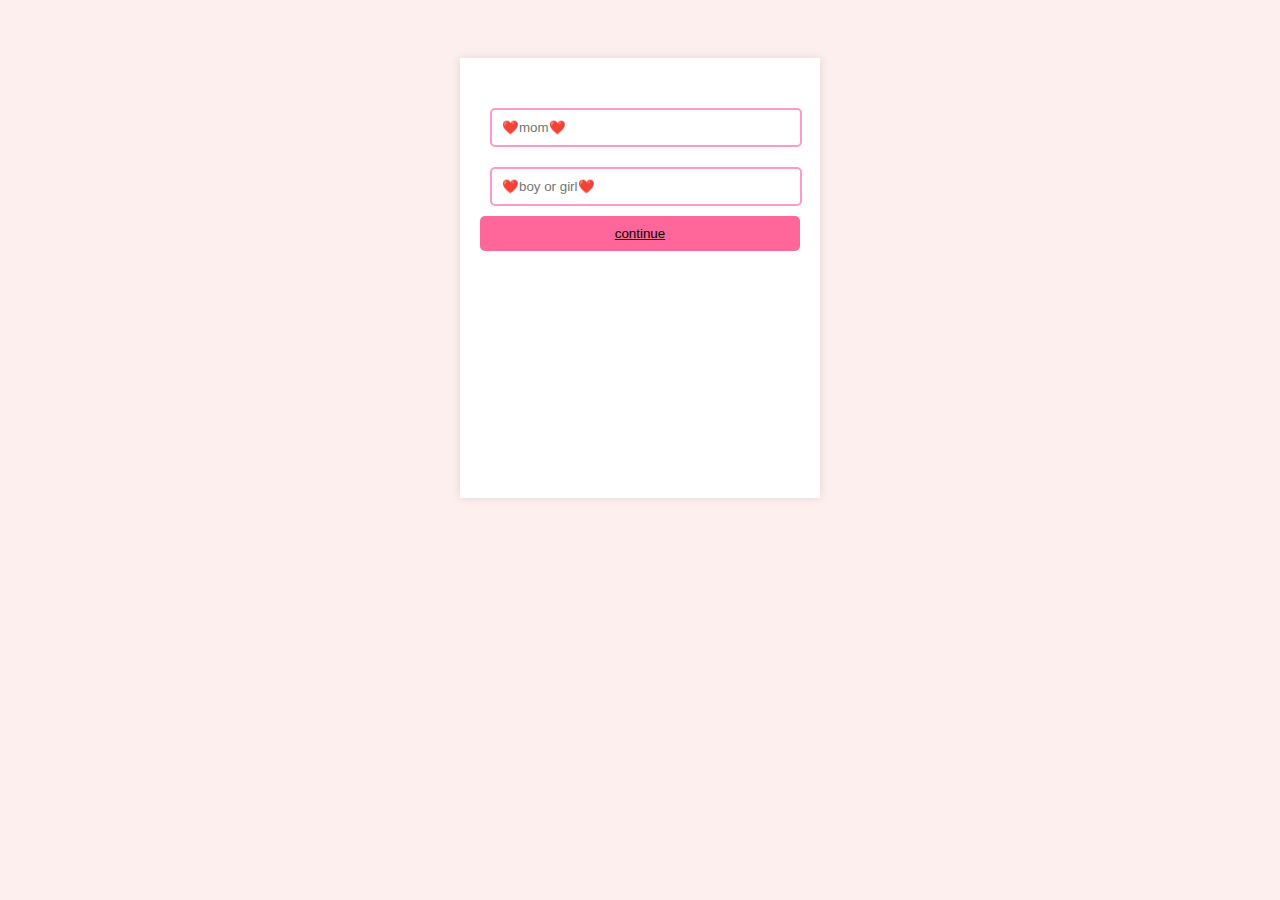
<file: index.html>
<!DOCTYPE html>
<html lang="en">
<head>
    <meta charset="UTF-8">
    <meta name="viewport" content="width=device-width, initial-scale=1.0">
    <title>love mom</title>
        <link rel="stylesheet" href="css/style.css">
<style></style>
</head>
<body> 
    <div class="y">
     <h2></h2>
     <form>
        <input type="text" placeholder="❤️mom❤️" required>
                <input type="text" placeholder="❤️boy or girl❤️" required>
                <button type="submit"><a href="ind.html">continue</a></button>
     </form>   
    </div> 
</body>
</html>
</file>
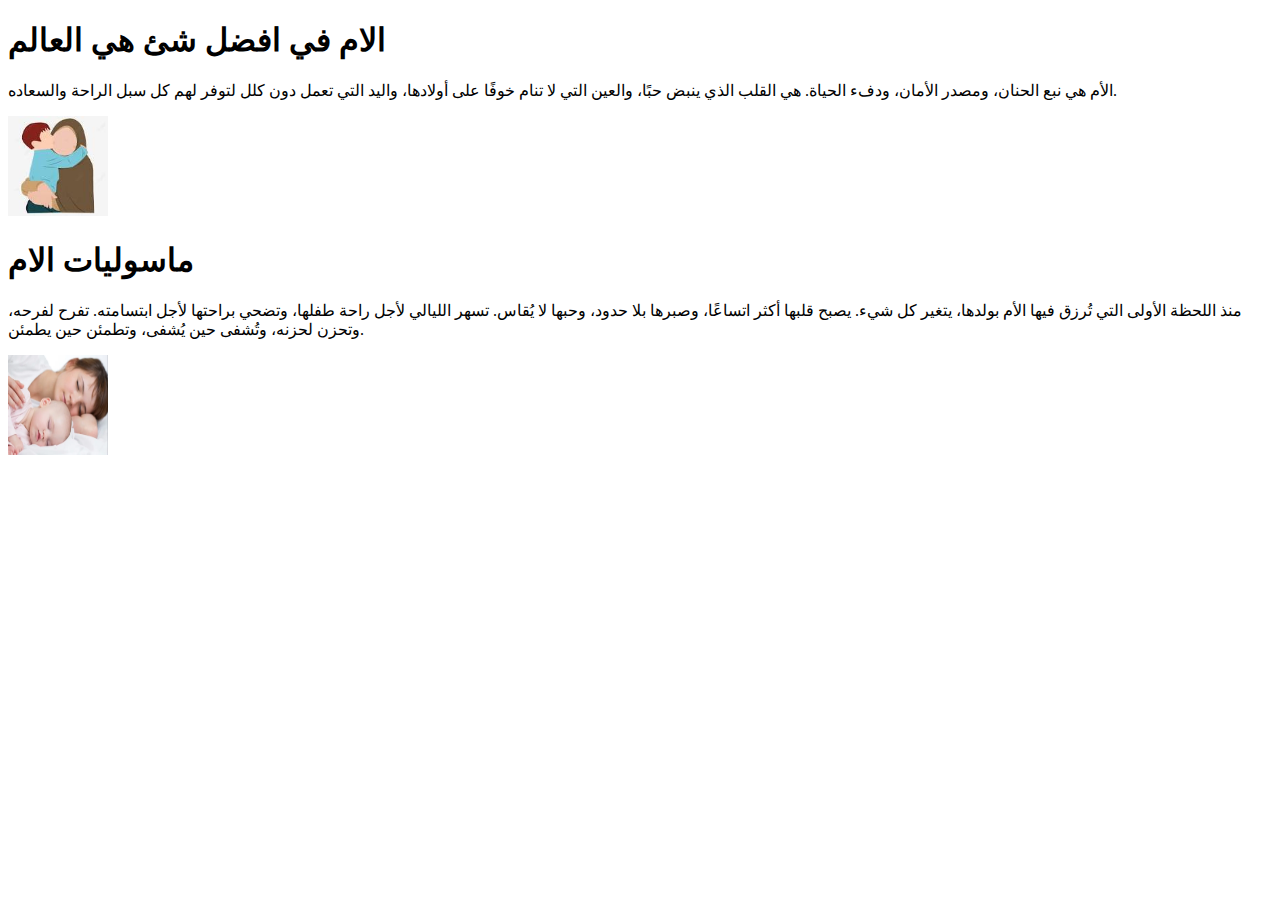
<file: ind.html>
<!DOCTYPE html>
<html lang="en">
<head>
    <meta charset="UTF-8">
    <meta name="viewport" content="width=device-width, initial-scale=1.0">
    <title>معلومات</title>
</head>
<body>
<h1>الام في افضل شئ هي العالم</h1> 
<p>الأم هي نبع الحنان، ومصدر الأمان، ودفء الحياة. هي القلب الذي ينبض حبًا، والعين التي لا تنام خوفًا على أولادها، واليد التي تعمل دون كلل لتوفر لهم كل سبل الراحة والسعاده.</p>   
<img src="css/d.jpg"   width="100px" height="100px" >
<h1>ماسوليات الام</h1>
<p>منذ اللحظة الأولى التي تُرزق فيها الأم بولدها، يتغير كل شيء. يصبح قلبها أكثر اتساعًا، وصبرها بلا حدود، وحبها لا يُقاس. تسهر الليالي لأجل راحة طفلها، وتضحي براحتها لأجل ابتسامته. تفرح لفرحه، وتحزن لحزنه، وتُشفى حين يُشفى، وتطمئن حين يطمئن.</p>
<img src="css/غز.jpg"   width="100px" height="100px" >
</body>
</html>
</file>
<file: css/style.css>
body{font-family: Arial, sans-serif;
background-color: #fcefee;
text-align: center;
padding: 50px;
}
.y{background-color: #fff;
padding: 20px;
border: radius 10px; 
width: 320px;
height: 400px;
margin: auto;
box-shadow: 0 0 10px rgba(0,0 ,0,0.1);
}
h2{color: deeppink;}
input{width: 90%;
padding: 10px;
margin: 10px;
border: 2px solid #ff99cc;
border-radius: 5px;
}
button{background-color: #ff6699;
color: white;
padding: 10px;
border: none;
border-radius: 5px;
cursor: pointer;
width: 100%;
}
button :hover{background-color: #ff3366;}

a{color: black;}
form{text-align: center;}

 placeholder{text-align: center;}
</file>
